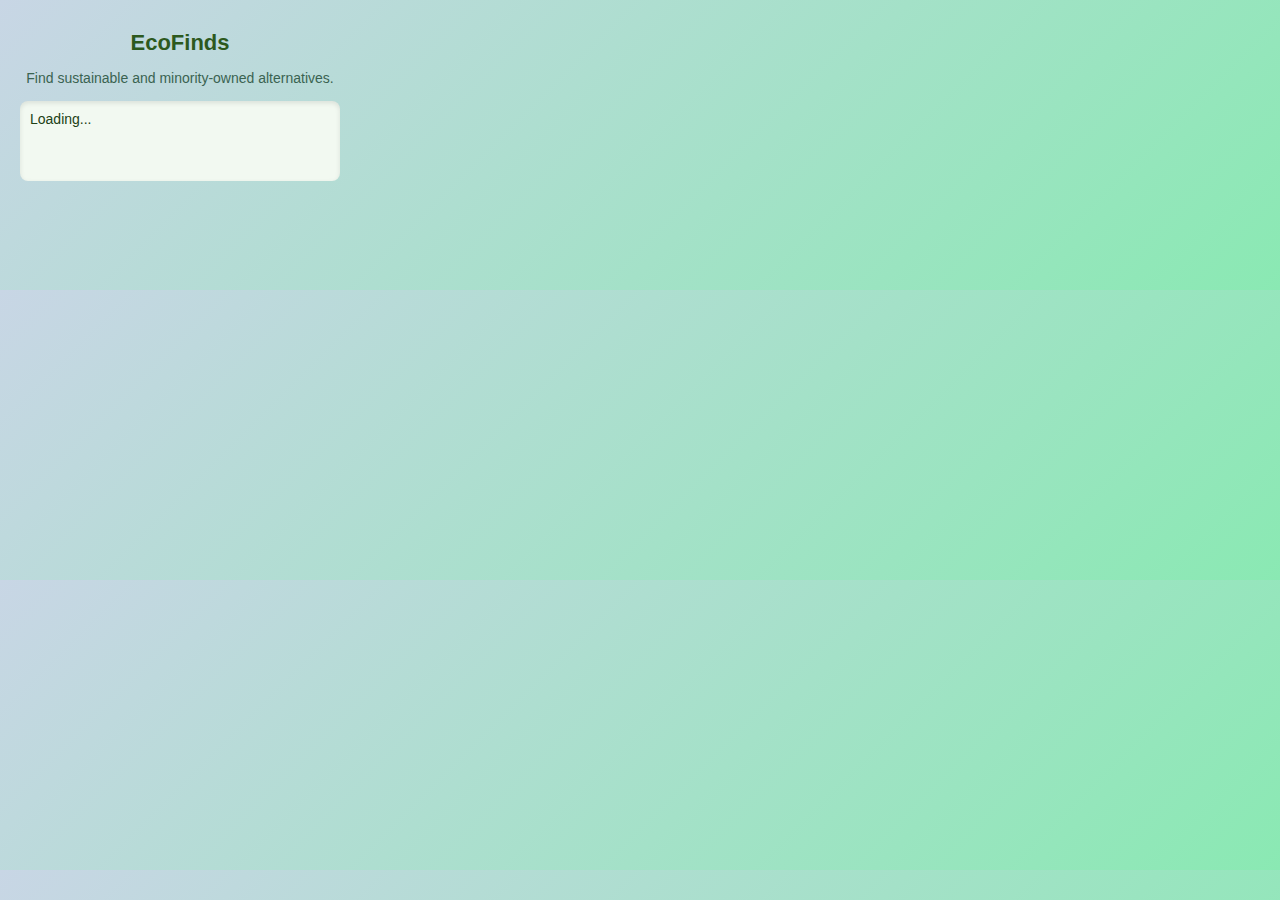
<file: index.html>
<!DOCTYPE html>
<html lang="en">
<head>
    <meta charset="UTF-8">
    <meta name="viewport" content="width=device-width, initial-scale=1.0">
    <title>EcoFinds</title>
    <link rel="stylesheet" href="styles.css">
</head>
<body>
    <h1 class="title">EcoFinds</h1>
    <p class="subtitle">Find sustainable and minority-owned alternatives.</p>
    <div id="results" class="container">Loading...</div>
    <script src="popup.js"></script>
</body>
</html>
</file>
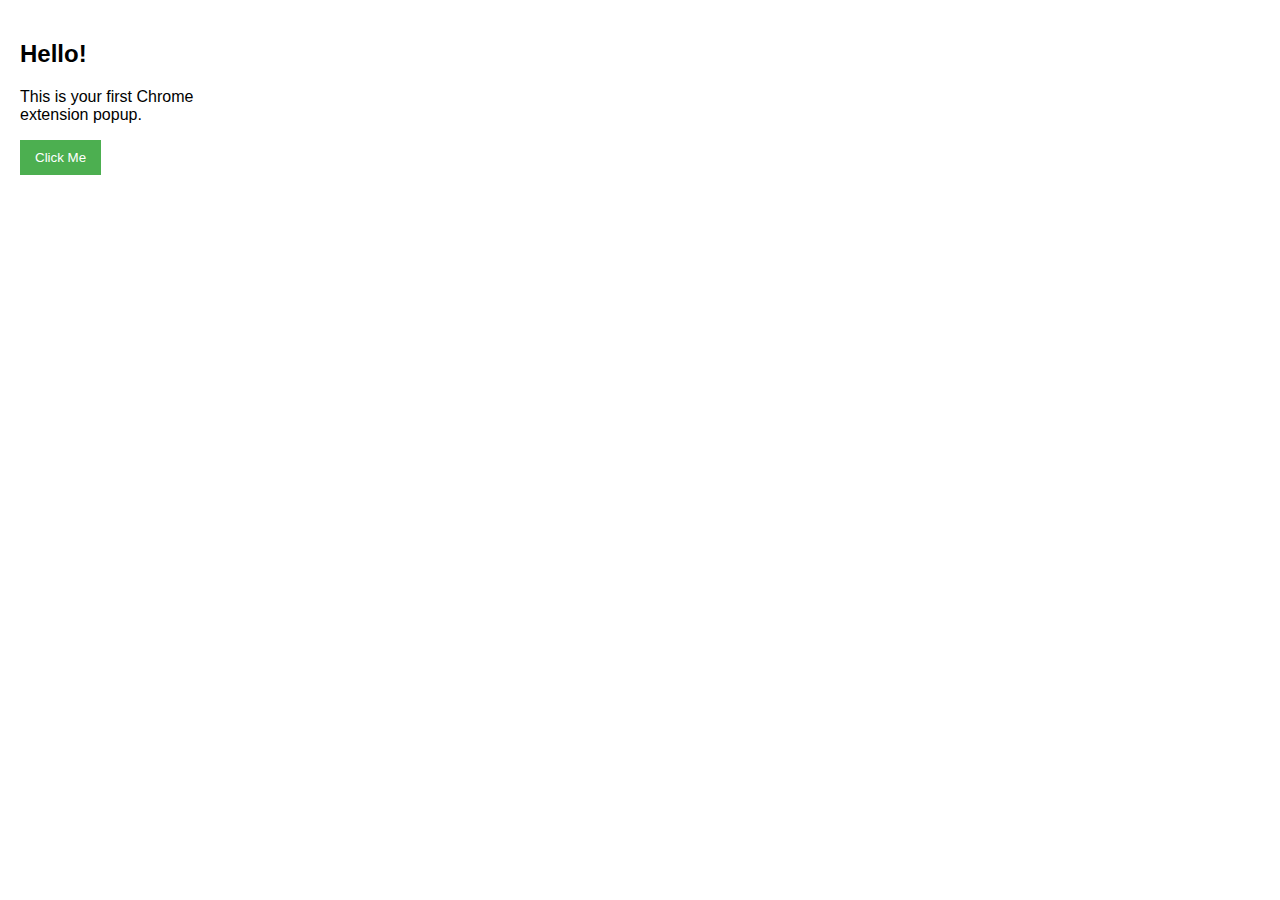
<file: popup.html>
<!DOCTYPE html>
<html>
<head>
  <title>Popup</title>
  <style>
    body {
      font-family: Arial, sans-serif;
      margin: 0;
      padding: 20px;
      width: 200px;
    }
    button {
      background-color: #4CAF50;
      color: white;
      border: none;
      padding: 10px 15px;
      cursor: pointer;
    }
    button:hover {
      background-color: #45a049;
    }
  </style>
</head>
<body>
  <h2>Hello!</h2>
  <p>This is your first Chrome extension popup.</p>
  <button id="clickMe">Click Me</button>
  <script src="popup.js"></script>
</body>
</html>
</file>
<file: styles.css>
body {
    font-family: 'Arial', sans-serif;
    background: linear-gradient(135deg, #C8D6E5, #8AE9B3); 
    color: #214116; 
    text-align: center;
    margin: 0;
    padding: 20px;
    width: 320px;
    min-height: 250px;
}

.container {
    background: white;
    border-radius: 12px;
    padding: 20px;
    box-shadow: 0px 5px 15px rgba(0, 0, 0, 0.2);
    animation: fadeIn 0.5s ease-in-out;
}

.logo {
    width: 100px;
    margin-bottom: 10px;
    animation: popIn 0.6s ease-out;
}

.title {
    font-size: 22px;
    font-weight: bold;
    color: #2d591e;
    margin: 10px 0;
}

.subtitle {
    font-size: 14px;
    color: #3a6351;
    margin-bottom: 15px;
}

#results {
    font-size: 14px;
    text-align: left;
    background: #f2f9f1;
    color: #214116;
    padding: 10px;
    border-radius: 8px;
    box-shadow: inset 0px 2px 5px rgba(0, 0, 0, 0.1);
    min-height: 60px;
    overflow-y: auto;
}

.button {
    background-color: #2d591e;
    color: white;
    padding: 10px 15px;
    border: none;
    border-radius: 5px;
    cursor: pointer;
    transition: 0.3s ease;
}

.button:hover {
    background-color: #214116;
}

@keyframes fadeIn {
    from { opacity: 0; transform: translateY(-10px); }
    to { opacity: 1; transform: translateY(0); }
}
</file>
